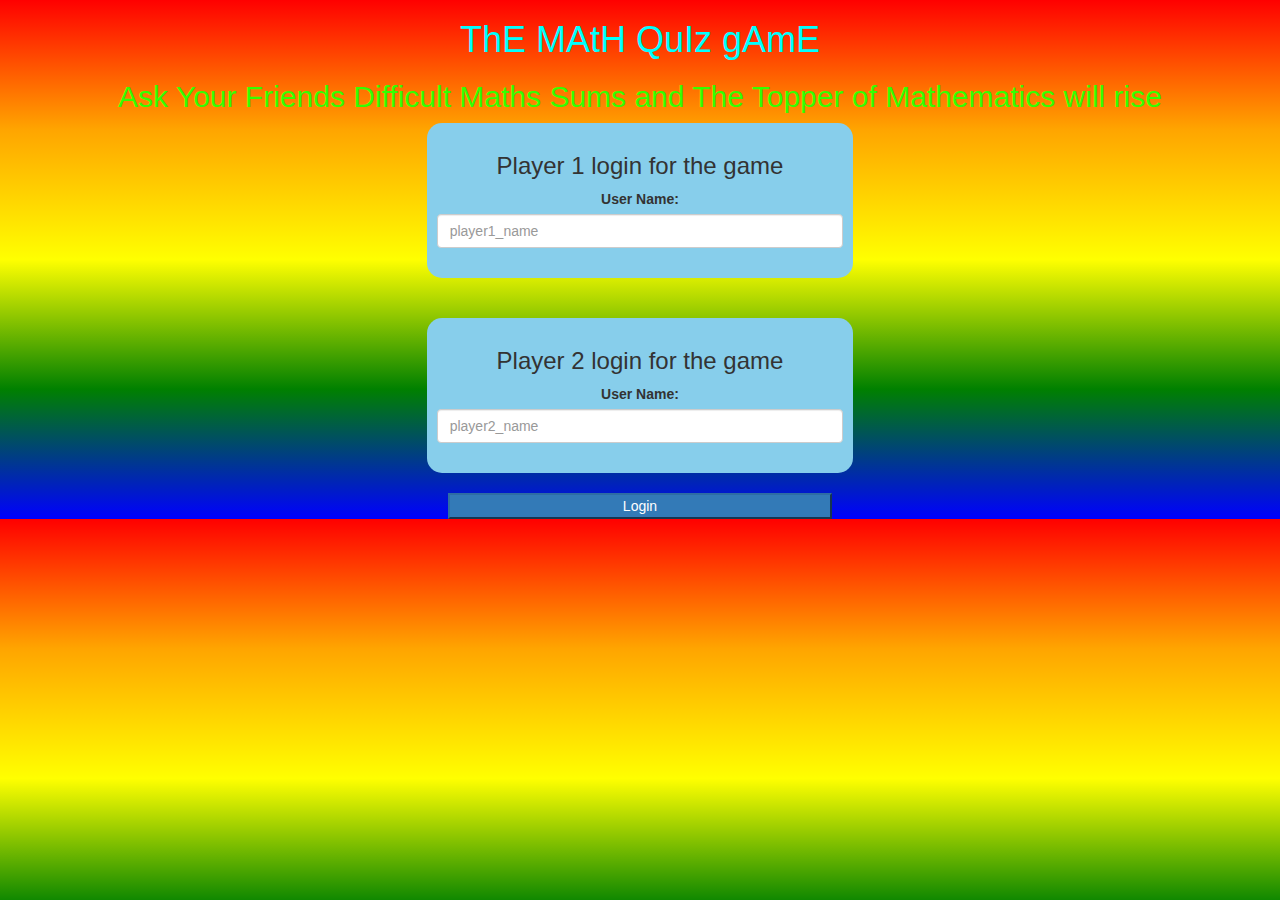
<file: index.html>
<!DOCTYPE html>
<html>
<head>
	<title>The Math Quiz Game</title>

<meta name="viewport" content="width=device-width, initial-scale=1">
<link rel="stylesheet" href="https://maxcdn.bootstrapcdn.com/bootstrap/3.4.0/css/bootstrap.min.css">
<script src="https://ajax.googleapis.com/ajax/libs/jquery/3.4.1/jquery.min.js"></script>
<script src="https://maxcdn.bootstrapcdn.com/bootstrap/3.4.0/js/bootstrap.min.js"></script>

<link rel="stylesheet" type="text/css" href="game.css">

<script src="game_login.js"></script>
</head>
<body>

	<center>
         <h1  style="color: aqua;">ThE MAtH QuIz gAmE</h1>
		 <h2 style="color: rgb(51, 255, 0);"> Ask Your Friends Difficult Maths Sums and The Topper of Mathematics will rise</h2>
		 <div class="col-lg-4 col-sm-8 col-xs-11 login_div1">
			 <h3>Player 1 login for the game </h3>
			 <label>User Name:</label>
			 <input type="text" id="player1_name_input" class="form-control" placeholder="player1_name">
			 <br>
		 </div>
         
		 <br>
		 <br>

		 <div class="col-lg-4 col-sm-8 col-xs-11 login_div2">
			<h3>Player 2 login for the game </h3>
			<label>User Name:</label>
			<input type="text" id="player2_name_input" class="form-control" placeholder="player2_name">
			<br>
		</div>

		<br>
		<button style="width: 30%;" class="btn-primary" onclick="adduser()">
			Login</button>

	</center>

</body>
</html>
</file>
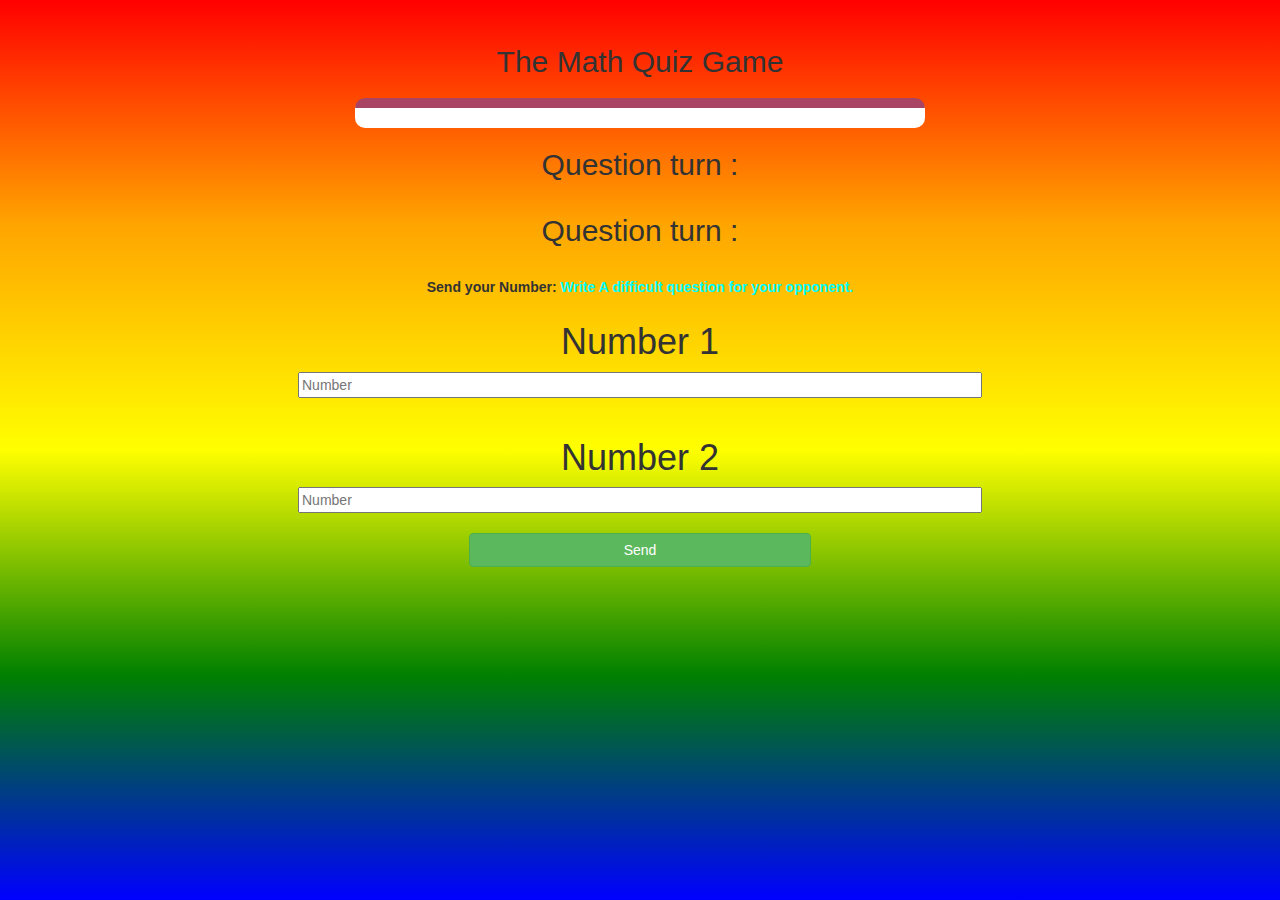
<file: game_page.html>
<html>
    <head>
        <title>
           The Math Quiz Game
        </title>
        <meta name="viewport" content="width=device-width, initial-scale=1">
<link rel="stylesheet" href="https://maxcdn.bootstrapcdn.com/bootstrap/3.4.0/css/bootstrap.min.css">
<script src="https://ajax.googleapis.com/ajax/libs/jquery/3.4.1/jquery.min.js"></script>
<script src="https://maxcdn.bootstrapcdn.com/bootstrap/3.4.0/js/bootstrap.min.js"></script>

<link rel="stylesheet" type="text/css" href="game.css">


    </head>
    <body>
         <h4 id="player1_name"></h4>
         <span id="player1_score"></span>

         <h4 id="player2_name"></h4>
         <span id="player2_score"></span>

         <div class="container">
         <center>
             <h2>The Math Quiz Game</h2>
             <h3 id="player_question"></h3>
             <h3 id="player_answer"></h3>
             <div id="output" class="col-lg-6">
                 
             </div>
             <div>
                 <h2>
                    Question turn :
                    <br>
                    <br>
                    Question turn :  
                 </h2>
                
             </div>
             <br>
             <label >Send your Number: <b style="color: aqua;">Write A difficult question for your opponent.</b></label>
             <h1>Number 1</h1>
             <div><input type="text" id="word" class="form_control" placeholder="Number"></div> 
             <br>
             <h1>Number 2</h1>
             <input type="text" id="word" class="form_control" placeholder="Number">
             <br>
             
             <br>
             <button style="width: 30%;" class="btn btn-success" onclick="send()">Send</button>
         </center>

         </div>
    </body>
</html>
</file>
<file: game.css>
body
{
	background:linear-gradient( red , orange, yellow, green, blue);
}

	.login_div1 , .login_div2
	{
		background:skyblue;
		padding: 10px;
		float: none;
		border-radius: 15px;
	}


#player1_name , #player2_name
{
	display: inline-block;
	margin-left: 20px;
}
#word
{
	width: 60%;
}
#word_display
{
	letter-spacing: 5px;
}
#output
{
background: white;
border-radius: 10px;
border-top: 10px solid #AA4465;
padding: 10px;
float: none;
text-align: left;
}
</file>
